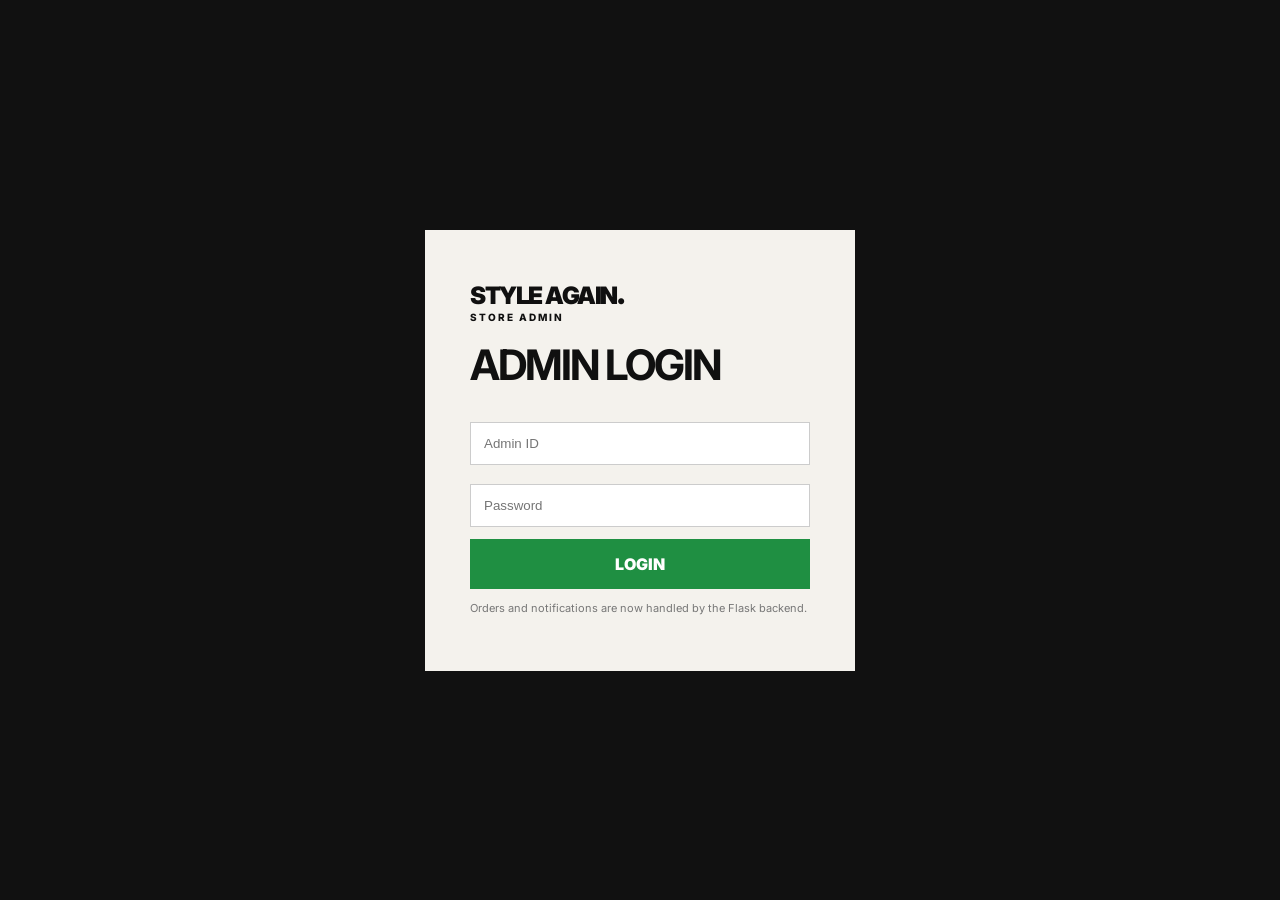
<file: admin.html>
<!DOCTYPE html><html lang="en"><head><meta charset="UTF-8"><meta name="viewport" content="width=device-width,initial-scale=1"><title>STYLE AGAIN — Admin Login</title><link rel="stylesheet" href="styles.css"></head><body><div class="admin-wrap"><div class="admin-card"><div class="logo">STYLE AGAIN<span>.</span></div><p class="eyebrow">STORE ADMIN</p><h1>ADMIN LOGIN</h1><input class="field" id="adminId" placeholder="Admin ID"><input class="field" id="adminPass" type="password" placeholder="Password"><button class="green" onclick="login()">LOGIN</button><p id="err" style="color:#b22;font-size:12px"></p><p style="font-size:11px;color:#777">Orders and notifications are now handled by the Flask backend.</p></div></div><script>async function enablePush(){
  if(!('serviceWorker' in navigator) || !('PushManager' in window)){return false;}
  try{
    const reg=await navigator.serviceWorker.register('/sw.js');
    const permission=await Notification.requestPermission();
    if(permission!=='granted') return false;
    const keyRes=await fetch('/api/push/public-key'); const keyData=await keyRes.json();
    const b64=keyData.public_key.replace(/-/g,'+').replace(/_/g,'/'); const pad='='.repeat((4-b64.length%4)%4);
    const applicationServerKey=Uint8Array.from(atob(b64+pad),c=>c.charCodeAt(0));
    let sub=await reg.pushManager.getSubscription();
    if(!sub) sub=await reg.pushManager.subscribe({userVisibleOnly:true,applicationServerKey});
    await fetch('/api/admin/push/subscribe',{method:'POST',headers:{'Content-Type':'application/json'},body:JSON.stringify(sub.toJSON())});
    return true;
  }catch(e){console.error(e);return false;}
}
async function login(){let r=await fetch('/api/admin/login',{method:'POST',headers:{'Content-Type':'application/json'},body:JSON.stringify({id:document.getElementById('adminId').value,password:document.getElementById('adminPass').value})});if(r.ok){await enablePush();location.href='admin-dashboard.html';}else document.getElementById('err').textContent='Invalid Admin ID or Password';}</script></body></html>
</file>
<file: styles.css>
@import url('https://fonts.googleapis.com/css2?family=Inter:wght@400;600;700;800;900&display=swap');
*{box-sizing:border-box}body{margin:0;background:#f4f2ed;color:#101010;font-family:Inter,Arial,sans-serif}button,a{font:inherit}button{cursor:pointer}a{text-decoration:none;color:inherit}
.announcement{background:#111;color:#fff;text-align:center;padding:9px;font-size:10px;letter-spacing:1.8px;font-weight:700}
header{height:72px;padding:0 5%;display:flex;align-items:center;justify-content:space-between;border-bottom:1px solid #d7d4cd;background:#f4f2ed;position:sticky;top:0;z-index:20}.logo{font-size:24px;font-weight:900;letter-spacing:-1.5px}.logo span{font-size:30px}.head-actions{display:flex;gap:8px}.head-actions button,.filter-btn{background:none;border:1px solid #ccc8bf;padding:9px 12px}.head-actions b{font-size:10px}.head-actions button:first-child{font-size:22px;padding:5px 11px}nav{display:flex;gap:30px;font-size:12px;font-weight:700;text-transform:uppercase;letter-spacing:1px}
.hero{min-height:650px;background:#171717;color:white;display:grid;grid-template-columns:1fr 1fr}.hero-copy{padding:10%;display:flex;flex-direction:column;justify-content:center;align-items:flex-start}.eyebrow{font-size:10px;letter-spacing:2px;font-weight:800;margin:0 0 16px}.hero h1{font-size:clamp(60px,8vw,120px);line-height:.82;letter-spacing:-6px;margin:0 0 28px}.hero-copy>p:not(.eyebrow){max-width:410px;color:#bbb;line-height:1.6;font-size:14px}.btn{display:inline-block;padding:15px 22px;font-weight:800;font-size:11px;letter-spacing:1px;margin-top:18px}.light{background:white;color:#111}.hero-art{background:linear-gradient(135deg,#292929,#090909);display:flex;align-items:center;justify-content:center;font-size:clamp(40px,7vw,100px);line-height:.8;font-weight:900;letter-spacing:-5px;text-align:center;transform:none}.hero-art span{transform:rotate(-8deg);opacity:.9}
.drop-banner{background:#d8ff39;padding:55px 7%;display:flex;justify-content:space-between;align-items:center}.drop-banner h2,.about h2{font-size:clamp(42px,6vw,80px);line-height:.86;letter-spacing:-4px;margin:0}.timer{font-size:clamp(25px,4vw,55px);font-weight:900;letter-spacing:2px}
.shop{padding:80px 5%}.section-head{display:flex;justify-content:space-between;align-items:end}.section-head h2{font-size:45px;letter-spacing:-2px;margin:0}.chips{display:flex;gap:8px;margin:30px 0;overflow:auto}.chips button{border:1px solid #ccc8bf;background:none;padding:10px 16px;white-space:nowrap;font-size:11px;font-weight:700;text-transform:uppercase}.chips button.active{background:#111;color:#fff}.grid{display:grid;grid-template-columns:repeat(4,1fr);gap:18px}.card{position:relative}.photo{aspect-ratio:3/4;background:#ddd;display:flex;align-items:center;justify-content:center;overflow:hidden}.photo span{font-size:42px;font-weight:900;opacity:.13;transform:rotate(-12deg)}.card-info{padding:12px 2px}.card-info h3{font-size:13px;margin:0 0 5px}.price{font-weight:800;font-size:13px}.old{color:#999;text-decoration:line-through;margin-left:5px;font-weight:400}.heart{position:absolute;right:10px;top:10px;background:#fff;border:0;border-radius:50%;width:34px;height:34px}.stock{font-size:9px;color:#b22;font-weight:800;text-transform:uppercase;margin-top:7px}.add{width:100%;background:#111;color:#fff;border:0;padding:12px;margin-top:10px;font-size:10px;font-weight:800;letter-spacing:1px}
.trust{background:#111;color:#fff;display:grid;grid-template-columns:repeat(4,1fr);padding:45px 5%;gap:25px}.trust div{display:flex;gap:15px;align-items:start}.trust strong{font-size:12px;color:#d8ff39}.trust span{font-size:11px;line-height:1.5;font-weight:700;letter-spacing:1px}.about{padding:100px 7%;max-width:1000px}.about>p:last-child{max-width:520px;line-height:1.7;color:#666;margin-top:35px}footer{background:#111;color:#fff;padding:50px 5%;display:flex;align-items:center;justify-content:space-between;font-size:11px}footer a{border-bottom:1px solid #777;padding-bottom:3px}
.overlay{display:none;position:fixed;inset:0;background:#0009;z-index:50;justify-content:flex-end}.overlay.open{display:flex}.panel{width:min(620px,100%);height:100%;background:#f4f2ed;padding:30px;overflow:auto}.panel-head{display:flex;justify-content:space-between;align-items:center;border-bottom:1px solid #ccc;padding-bottom:20px}.close{background:none;border:0;font-size:24px}.cart-row{display:grid;grid-template-columns:80px 1fr auto;gap:12px;padding:16px 0;border-bottom:1px solid #ddd}.mini-photo{background:#ddd;width:80px;height:95px;display:flex;align-items:center;justify-content:center;font-weight:900;opacity:.6}.qty button{border:1px solid #ccc;background:none;padding:4px 8px}.total{display:flex;justify-content:space-between;font-weight:900;font-size:18px;padding:22px 0}.field{width:100%;padding:13px;border:1px solid #ccc;background:white;margin:7px 0 12px}.paybox{background:#e8ffd0;padding:18px;margin:15px 0}.green{background:#1f8f42;color:white;border:0;padding:15px;width:100%;font-weight:900}.success{text-align:center;padding:50px 10px}.success h1{font-size:38px;line-height:.95}.wa{display:block;background:#25d366;color:#fff;padding:16px;font-weight:900;margin-top:20px}
@media(max-width:800px){nav{display:none}.hero{grid-template-columns:1fr;min-height:650px}.hero-art{height:280px;order:-1}.hero-copy{padding:45px 7%}.grid{grid-template-columns:repeat(2,1fr);gap:14px}.trust{grid-template-columns:repeat(2,1fr)}.drop-banner{padding:40px 6%;display:block}.timer{margin-top:25px}.shop{padding:55px 5%}.section-head h2{font-size:34px}footer{display:block}.hero h1{letter-spacing:-4px}}
@media(max-width:420px){.grid{grid-template-columns:1fr 1fr}.card-info h3{font-size:12px}}

.footer-links{display:flex;gap:18px;flex-wrap:wrap}.admin-wrap{min-height:100vh;display:flex;align-items:center;justify-content:center;padding:25px;background:#111}.admin-card{background:#f4f2ed;width:min(430px,100%);padding:45px}.admin-card h1{font-size:42px;letter-spacing:-2px;margin:0 0 25px}.admin-dashboard{padding:70px 5%}.admin-stats{display:grid;grid-template-columns:repeat(3,1fr);gap:15px;margin:35px 0}.admin-stats div,.admin-box{background:white;border:1px solid #ddd;padding:25px}.admin-stats b{display:block;font-size:36px}.admin-stats span{font-size:10px;font-weight:800;letter-spacing:1px}.admin-box{margin:20px 0}.admin-row{display:grid;grid-template-columns:1fr 120px 70px;gap:15px;padding:15px 0;border-bottom:1px solid #ddd;font-size:12px;align-items:center}.admin-row button{background:#111;color:#fff;border:0;padding:8px;font-size:9px;font-weight:800}@media(max-width:600px){.admin-stats{grid-template-columns:1fr}.admin-row{grid-template-columns:1fr 80px}.admin-row button{grid-column:2}}

.order-card{border:1px solid #ddd;background:#fff;padding:18px;margin:12px 0}.order-card span{float:right;font-size:9px;color:#777}.order-card p{font-size:12px;line-height:1.5}
.admin-notice{background:#d8ff39;padding:15px;margin:20px 0;font-weight:800;font-size:12px}.admin-order{display:flex;justify-content:space-between;gap:20px;border-bottom:1px solid #ddd;padding:18px 0;font-size:12px}.admin-order select{height:38px;border:1px solid #ccc;background:#fff;padding:5px}@media(max-width:600px){.admin-order{display:block}.admin-order select{margin-top:12px;width:100%}}

.order-details{width:100%}.detail-grid{display:grid;grid-template-columns:repeat(2,minmax(0,1fr));gap:12px;margin:18px 0}.detail-grid div{background:#f4f2ed;padding:12px}.detail-grid b{display:block;font-size:9px;text-transform:uppercase;letter-spacing:1px;color:#777;margin-bottom:5px}.detail-grid span{display:block;font-size:12px;line-height:1.4}.ordered-items{border-top:1px solid #ddd;padding-top:12px;font-size:12px}.ordered-items p{line-height:1.6}.admin-order{display:flex;gap:25px;align-items:flex-start;padding:22px 0;border-bottom:1px solid #ddd}.admin-order select{min-width:180px;padding:10px;border:1px solid #ccc;background:#fff}@media(max-width:700px){.detail-grid{grid-template-columns:1fr}.admin-order{display:block}.admin-order select{width:100%;margin-top:15px}}
.admin-section-title{display:flex;justify-content:space-between;align-items:center;gap:15px}.admin-add{width:auto;padding:12px 18px}.product-admin-row{display:grid;grid-template-columns:80px 1fr auto;gap:15px;align-items:center;border-bottom:1px solid #ddd;padding:15px 0}.admin-product-thumb{width:80px;height:100px;background:#ddd center/cover no-repeat;display:flex;align-items:center;justify-content:center;font-size:10px;font-weight:800;color:#777}.product-admin-info{display:grid;gap:5px;font-size:12px}.product-admin-info span{font-size:10px;color:#777}.product-actions{display:flex;gap:8px}.product-actions button{border:0;background:#111;color:#fff;padding:9px 12px;font-size:9px;font-weight:800}.product-actions .danger{background:#a82020}.product-modal{display:none;position:fixed;inset:0;background:#0009;z-index:100;align-items:center;justify-content:center;padding:20px}.product-modal.open{display:flex}.product-modal-card{background:#f4f2ed;width:min(900px,100%);max-height:92vh;overflow:auto;padding:25px}.form-grid{display:grid;grid-template-columns:1fr 1fr;gap:25px;margin:20px 0}.form-grid label{font-size:10px;text-transform:uppercase;font-weight:800;letter-spacing:1px}.image-drop{border:2px dashed #aaa;min-height:220px;display:flex;align-items:center;justify-content:center;flex-direction:column;text-align:center;padding:20px;font-size:12px;font-weight:800;cursor:pointer;background:#fff}.image-drop input{margin-top:12px}.image-drop.drag{border-color:#111;background:#e8ffd0}.image-preview{margin-top:12px;min-height:180px;background:#ddd center/contain no-repeat;display:flex;align-items:center;justify-content:center;font-size:10px;font-weight:800;color:#777}.size-pills{display:flex;gap:8px;flex-wrap:wrap}.size-pills button{border:1px solid #aaa;background:#fff;padding:10px 15px}.product-photo,.product-detail-photo,.mini-photo{background-position:center;background-size:cover;background-repeat:no-repeat}.checkout-items{background:#fff;border:1px solid #ddd;padding:15px;line-height:1.8;font-size:12px}.confirm-check{display:block;font-size:11px;margin:15px 0;line-height:1.5}@media(max-width:700px){.form-grid{grid-template-columns:1fr}.product-admin-row{grid-template-columns:60px 1fr}.admin-product-thumb{width:60px;height:75px}.product-actions{grid-column:2}.product-modal-card{padding:18px}.admin-section-title{align-items:flex-start;flex-direction:column}.admin-add{width:100%}}
</file>
